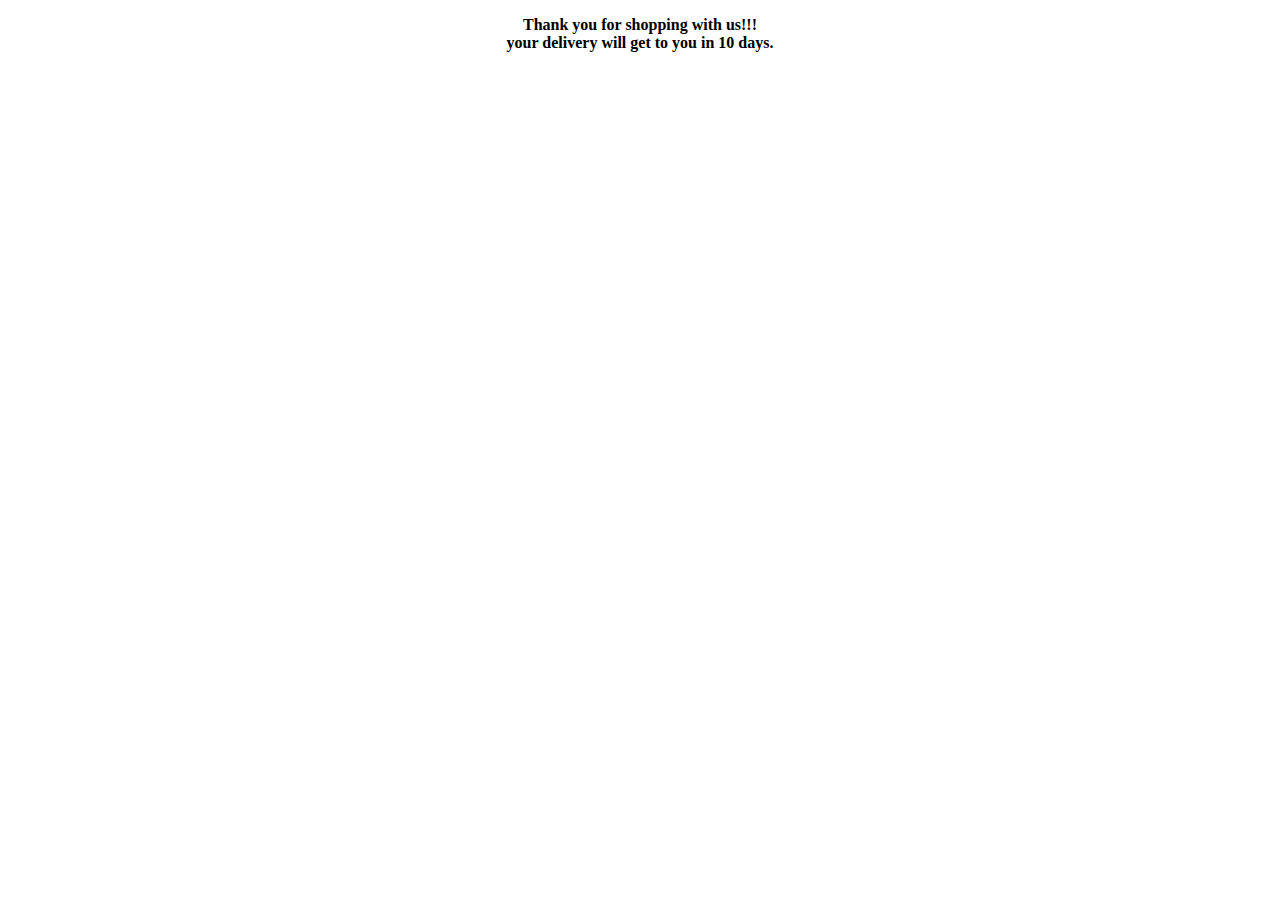
<file: index.html>
<!DOCTYPE html>
<html lang="en">
<meta charset="utf"-"8">
<head>
	<title></title>

<body><center>
	<P><b><strong>Thank you for shopping with us!!!<br>
   your delivery will get to you in 10 days.</strong></b></P>
</center>
 </body>
</head>
</html>
</file>
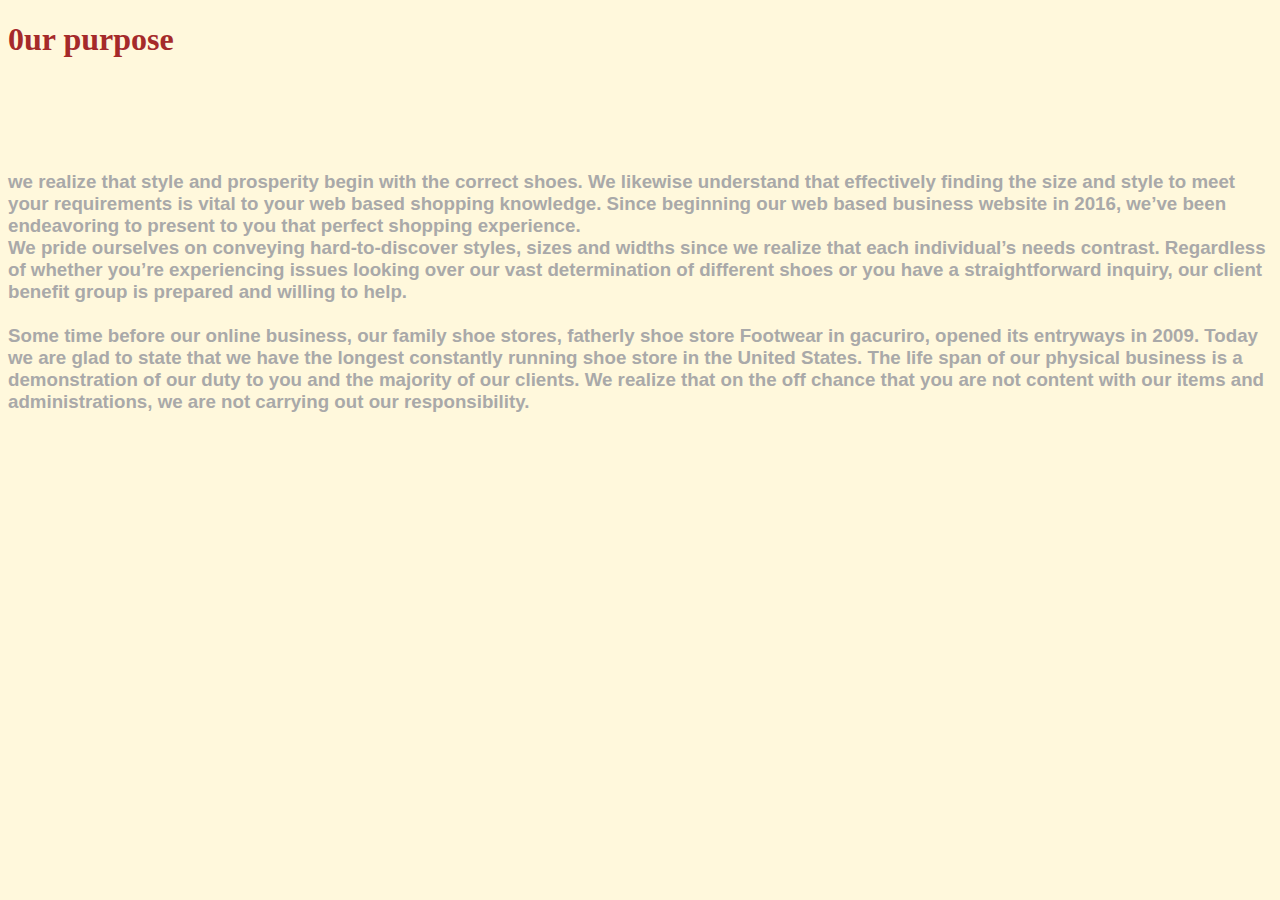
<file: about.html>
<!DOCTYPE html>
<html>
    <title>what is about our website</title>
    <head>
    <body>
        <style>
            body {
                background-color:cornsilk;

            }
            h1 {
                color:brown;
                font-family: :'Gill Sans', 'Gill Sans MT', Calibri, 'Trebuchet MS', sans-serif;
             }

             h3 {
                 color:darkgray;
                 font-family:Verdana, Geneva, Tahoma, sans-serif;

             }

        </style>
        </head>
        <h1>0ur purpose</h1>
        <br><br><br><br>
        <h3>we realize that style and prosperity begin with the correct shoes. We likewise understand that effectively finding the size and style to meet your requirements is vital to your web based shopping knowledge. Since beginning our web based business website in 2016, we’ve been endeavoring to present to you that perfect shopping experience.<BR>

We pride ourselves on conveying hard-to-discover styles, sizes and widths since we realize that each individual’s needs contrast. Regardless of whether you’re experiencing issues looking over our vast determination of different shoes or you have a straightforward inquiry, our client benefit group is prepared and willing to help.<br><br>
Some time before our online business, our family shoe stores, fatherly shoe store Footwear in gacuriro, opened its entryways in 2009. Today we are glad to state that we have the longest constantly running shoe store in the United States. The life span of our physical business is a demonstration of our duty to you and the majority of our clients. We realize that on the off chance that you are not content with our items and administrations, we are not carrying out our responsibility.

</h3>





  </body>
</html>
</file>
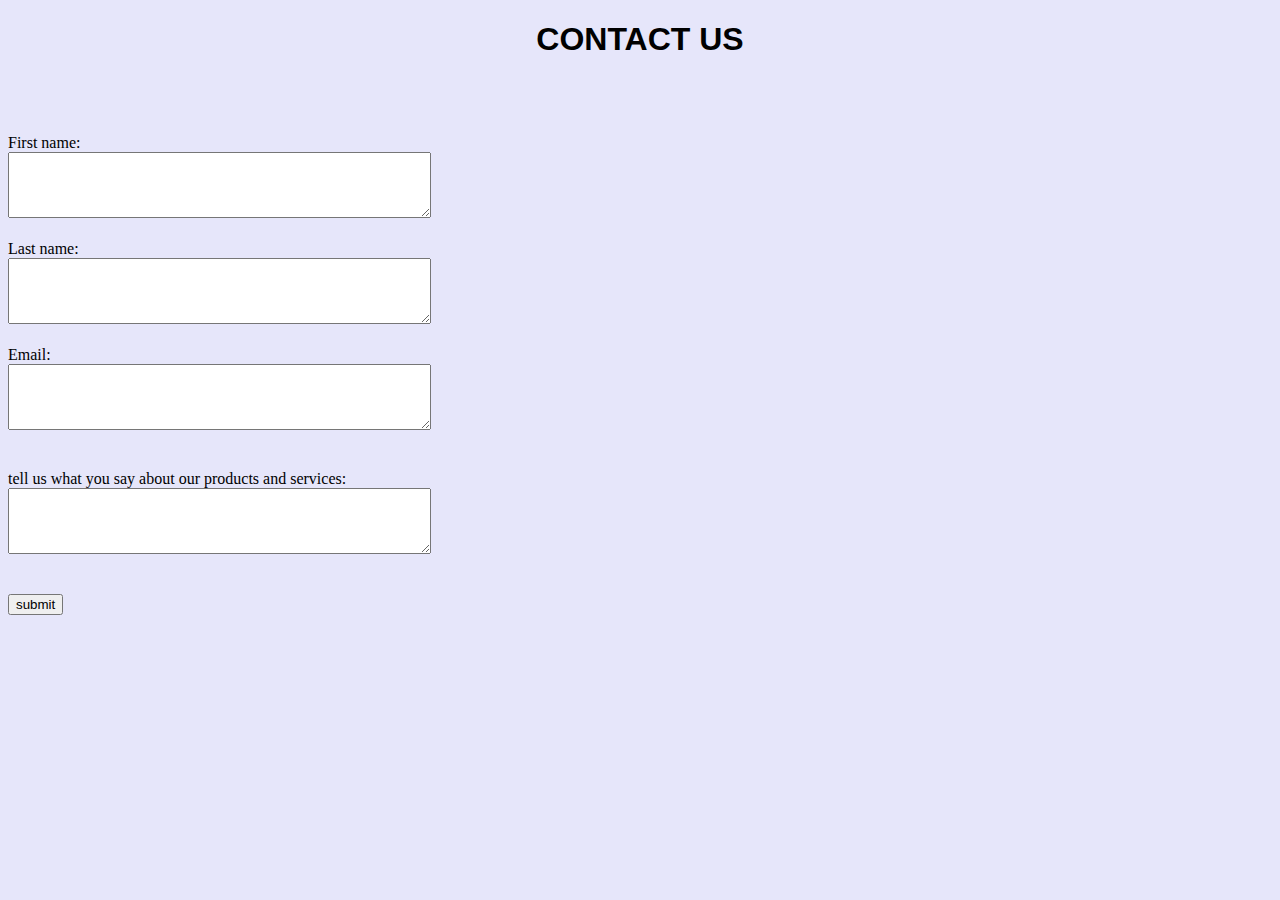
<file: contact.html>
<!DOCTYPE html>
<html lang="en">
<meta charset="utf-8">
<head>
    <title>
        CONTACT US
    </title>
    <style>
        body{
            background-color: lavender;
            
        }
        h5{
            color:black  ;
            font-family: Georgia, 'Times New Roman', Times, serif;
        }
        h1{
            color: black;
            font-family:'Franklin Gothic Medium', 'Arial Narrow', Arial, sans-serif;
        }
        
    </style>
    <h1 align="center">CONTACT US</h1>
    <br><br><br>
    <form>
    <label for="first name">First name:</label><br>
    <textarea id="first name" name="first name" rows="4" cols="50"></textarea><br><br>
    <label for="last name">Last name:</label><br>
    <textarea id="last name" name="last name" rows="4" cols="50"></textarea><br><br>
    
    <label for="email">Email:</label><br>
    <textarea id="email" name="email" rows="4" cols="50"></textarea><br><br><br>
    <label for="info">tell us what you say about our products and services:</label><br>
    <textarea id="info" name="info" rows="4" cols="50"></textarea><br><br><br>

    <input type="submit" value="submit">
    </form>
    
    
</head>
</html>
</file>
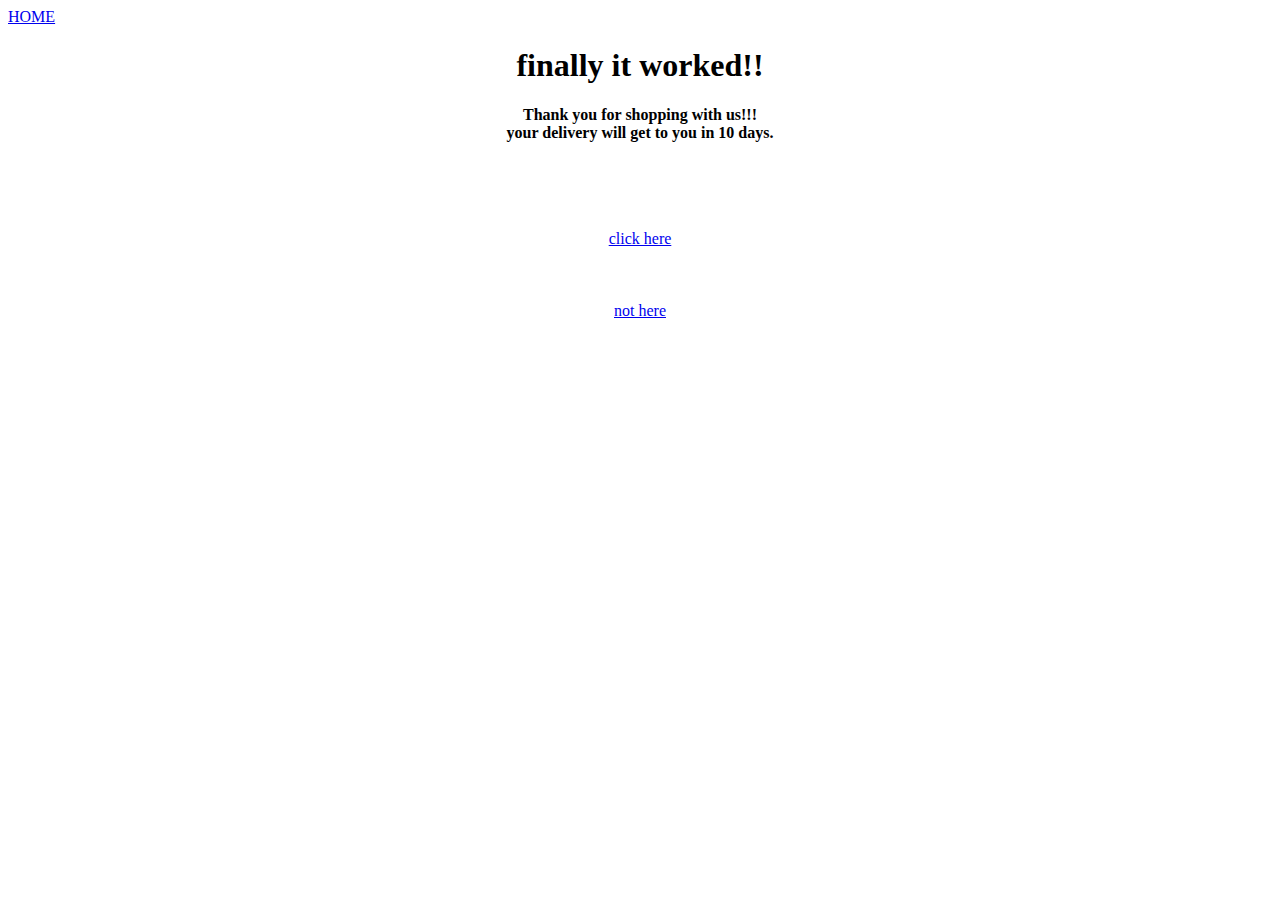
<file: index2.html>
<!DOCTYPE html>
<html lang="en">
<meta charset="utf-8">
<head>
	<title>
		<font color="greeen"> WELCOME </font>
	</title>
	<a href="#">HOME</a>

<body><center>

	<h1><strong> finally it worked!!</strong></h1>
	<P><b><strong>Thank you for shopping with us!!!<br>
   your delivery will get to you in 10 days.</strong></b></P>
   <br><br><br><br>
   <a href="index.html">click here</a>
   <br><br><br><br>
   <a href="tennistop.html">not here</a>
</center>
 </body>
</head>
</html>
</file>
